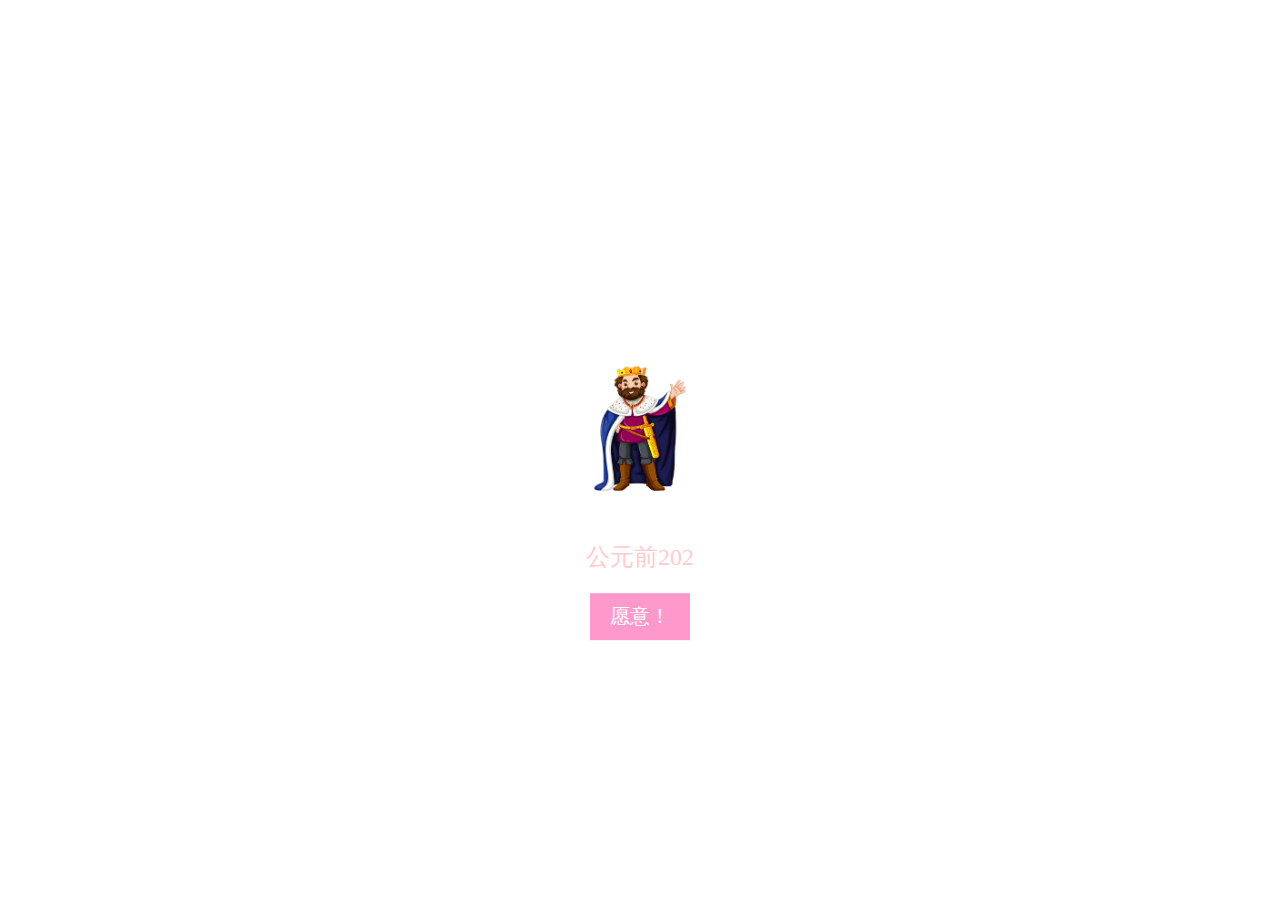
<file: index.html>
<!DOCTYPE html>
<html lang="en">

<head>
   <meta charset="UTF-8">
   <title>国王的赏赐</title>
   <link rel="stylesheet" type="text/css" href="index.css">
</head>

<body>

  </div>
  <!-- 欢迎信息容器 -->
  <div id="欢迎页">
            <img src="国王.png" alt="king">
            <div id="welcomeMessage" style="display: block;">
              公元前2025年
              <br>
              有一位国王正在寻找一位数学家
              <br>
              试图解开一道名为2048的难题
              <br>
              你愿意试试吗?
              <span aria-hidden="true"></span>
            </div>
            <button id="startButton" style="display: inline-block;">愿意！</button>
            </div>
              <!-- 输入姓名表单 -->
            <div id="nameFormContainer" style="display: none;">
            <div id="nameForm">
                <input type="text" id="nameInput" placeholder="要怎么称呼你呢…">
            </div>
            <button id="startGameButton">我准备好了！</button>
        </div>
      <!-- 游戏容器 -->
      <div id = "game" style="display: none;">
          <div id = "homepage">
          </div>
   <div class="top" id="top">
       <div class="title" id="title">国王的赏赐</div>
       <div class="score_newGame" id="score_newGame">
           <a class="newGame" id="newGame" href="javascript:game.initial()">重新挑战</a>
           <a class="back" id="back" href="javascript:game.goBack()">撤销</a>
            <a class="rules" id="rules" href="javascript:showRules()">规则</a>
           <span class="score">累计赏赐:</span>
           <span class="userScore" id="userScore">0</span>
       </div>
   </div>

   <div class="container_base" id="container_base">
       <div class="elem_0_0"></div>
       <div class="elem_0_1"></div>
       <div class="elem_0_2"></div>
       <div class="elem_0_3"></div>
       <div class="elem_1_0"></div>
       <div class="elem_1_1"></div>
       <div class="elem_1_2"></div>
       <div class="elem_1_3"></div>
       <div class="elem_2_0"></div>
       <div class="elem_2_1"></div>
       <div class="elem_2_2"></div>
       <div class="elem_2_3"></div>
       <div class="elem_3_0"></div>
       <div class="elem_3_1"></div>
       <div class="elem_3_2"></div>
       <div class="elem_3_3"></div>
   </div>

   <div class="container" id="container">
       <div class="elem_0_0" id="elem_0_0"></div>
       <div class="elem_0_1" id="elem_0_1"></div>
       <div class="elem_0_2" id="elem_0_2"></div>
       <div class="elem_0_3" id="elem_0_3"></div>
       <div class="elem_1_0" id="elem_1_0"></div>
       <div class="elem_1_1" id="elem_1_1"></div>
       <div class="elem_1_2" id="elem_1_2"></div>
       <div class="elem_1_3" id="elem_1_3"></div>
       <div class="elem_2_0" id="elem_2_0"></div>
       <div class="elem_2_1" id="elem_2_1"></div>
       <div class="elem_2_2" id="elem_2_2"></div>
       <div class="elem_2_3" id="elem_2_3"></div>
       <div class="elem_3_0" id="elem_3_0"></div>
       <div class="elem_3_1" id="elem_3_1"></div>
       <div class="elem_3_2" id="elem_3_2"></div>
       <div class="elem_3_3" id="elem_3_3"></div>
   </div>

   <div class="gameOverContainer" id="gameOverContainer">
       <br><br>
       <span class="gameOver">游戏结束,</span>
       <br><br>
       <span>您未能得到国王的赏赐！</span>
   </div>

   <div class="gameWinContainer" id="gameWinContainer">
       <br><br>
       <span class="gameWin">恭喜你,</span>
       <br><br>
       <span>得到了国王的赏赐!</span>
       </div>
       <div id="rulesContainer" style="display: none">
       <h2>游戏规则</h2>
       <p>这是一个名为2048的游戏，
         你可以通过键盘的“⬆️、⬇️、⬅️、➡️”键对全体数字统一进行“上、下、左、右”四种移动。
         每次移动会导致两个相同的数字相加，若最大值达到了2048，解题成功，则可以获得所有国王的赏赐；
         若所有格子满了，则无法进行移动，解题失败，也无法得到任何赏赐。</p>
       <button id="closeRules">关闭</button>
   </div>
   <script src="index.js"></script>
</body>

</html>
</file>
<file: index.css>
<style>
body {
  margin: 0;
  padding: 0;
  height: 100%;
  background-color: #c0825a;
  display: flex;
  justify-content: center;
  align-items: center;
  flex-direction: column;
}
#欢迎页 {
    position: absolute;
    top: 50%;
    left: 50%;
    transform: translate(-50%, -50%);
    padding: 20px;
    max-width: 600px;
    box-sizing: border-box;
    color: #C0825A;
    text-align: center;
    z-index: 10;
}

    img {
        margin-top: 100px;
        margin-bottom: 20px;
        width: 100px; /* 设置图片宽度为200像素 */
        height: auto; /* 根据宽度等比例缩放高度 */
        justify-content: center;
        align-items: center;
    }
    #welcomeMessage, #homepage-container {
        margin-top: 20px;
        margin-bottom: 20px;
        text-align: center;
        color: #FFCCCC;
        font-size: 24px;
        }
    #startButton {
        display: none; /* 隐藏按钮 */
        background-color: #FF99CC;
        color: white;
        border: none;
        padding: 10px 20px;
        font-size: 20px;
        cursor: pointer;
        justify-content: center;
        align-items: center;
         }

      #nameFormContainer {
             display: none;
             margin-top: 20px;
             justify-content: center;
             align-items: center;
             position: absolute;
             top: 50%;
             left: 50%;
             transform: translate(-50%, -50%);
             z-index: 10;
           }
      #nameForm {
             display: block;
         }

      #startGameButton {
          display: block;
          background-color: #FF99CC;
          color: white;
          border: none;
          padding: 10px 20px;
          font-size: 20px;
          cursor: pointer;
          justify-content: center;
          align-items: center;
           }

.title {
    display: inline-block;
    width: 200px;
    height: 100px;
    font-size: 40px;
    font-weight: 700;
    line-height: 100px;
    color: #776e65;
    position: absolute;
    top: 60px;
    left: 480px;
}

.score_newGame {
    width: 250px;
    height: 100px;
    position: absolute;
    top: 60px;
    left: 700px;
}

.newGame {
    display: block;
    width: 150px;
    height: 45px;
    font-size: 25px;
    text-decoration-line: none;
    text-align: center;
    line-height: 45px;
    background-color: #CAC0B4;
    border-radius: 5px;
    color: #faf8ef;
    position: absolute;
    top: 10px;
    left: 5px;
}

.back {
    display: block;
    width: 80px;
    height: 45px;
    font-size: 25px;
    text-decoration-line: none;
    text-align: center;
    line-height: 45px;
    background-color: #CAC0B4;
    border-radius: 5px;
    color: #faf8ef;
    position: absolute;
    top: 10px;
    left: 170px;
}
/*伪类选择器*/
a:hover {
    color: #CAC0B4;
    background-color: #faf8ef;
    transition: color 0.2s;
}

a:active {
    color: white;
    background-color: #faf8ef;
    transition: color 0.2s;
}

.score {
    font-size: 30px;
    color: #776e65;
    position: absolute;
    top: 55px;
    left: 25px;
}

.userScore {
    font-size: 30px;
    color: #776e65;
    position: absolute;
    top: 55px;
    left: 180px;
}

.container_base {
    display: block;
    position: absolute;
    top: 170px;
    left: 470px;
    bottom: 150px;
    background-color: rgba(185, 173, 161, 0.3);
    height: 495px;
    width: 495px;
    border-radius: 10px;
    z-index: -1;
}

.container {
    display: block;
    position: absolute;
    top: 170px;
    left: 470px;
    bottom: 150px;
    background-color: rgba(185, 173, 161, 0);
    height: 495px;
    width: 495px;
    border-radius: 10px;
}

.gameOverContainer {
    display: none;
    position: absolute;
    top: 170px;
    left: 470px;
    background-color: rgba(0, 0, 0, 0.4);
    color: black;
    height: 495px;
    width: 495px;
    border-radius: 10px;
    font-size: 30px;
    text-align: center;
     z-index: 10;
}

.gameWinContainer {
    display: none;
    position: absolute;
    top: 170px;
    left: 470px;
    background-color: rgba(0, 0, 0, 0.4);
    color: black;
    height: 495px;
    width: 495px;
    border-radius: 10px;
    font-size: 30px;
    text-align: center;
    z-index: 10;
}

.container_base div {
    border-radius: 15px;
    width: 110px;
    height: 110px;

    background-color: rgb(202, 192, 180);

    position: absolute;
    z-index: -1;
}

.container div {
    font-size: 45px;
    text-align: center;
    color: #ffffff;
    border-radius: 15px;
    width: 110px;
    height: 110px;

    background-color: rgba(red, green, blue, 0);

    line-height: 110px;
    position: absolute;

    /*平滑移动*/
    transition: top 0.15s, left 0.15s, background-color 0.15s, color 0.15s;
}


.elem_0_0 {
    top: 11px;
    left: 11px;
}

.elem_0_1 {
    top: 11px;
    left: 132px;
}

.elem_0_2 {
    top: 11px;
    left: 253px;
}

.elem_0_3 {
    top: 11px;
    left: 374px;
}

.elem_1_0 {
    top: 132px;
    left: 11px;
}

.elem_1_1 {
    top: 132px;
    left: 132px;
}

.elem_1_2 {
    top: 132px;
    left: 253px;
}

.elem_1_3 {
    top: 132px;
    left: 374px;
}

.elem_2_0 {
    top: 253px;
    left: 11px;
}

.elem_2_1 {
    top: 253px;
    left: 132px;
}

.elem_2_2 {
    top: 253px;
    left: 253px;
}

.elem_2_3 {
    top: 253px;
    left: 374px;
}

.elem_3_0 {
    top: 374px;
    left: 11px;
}

.elem_3_1 {
    top: 374px;
    left: 132px;
}

.elem_3_2 {
    top: 374px;
    left: 253px;
}

.elem_3_3 {
    top: 374px;
    left: 374px;
}

.n2 {
    background-color: #eee3da
}

.n4 {
    background-color: #efe0c8
}

.n8 {
    background-color: #f26179
}

.n16 {
    background-color: #f59563
}

.n32 {
    background-color: #ef7c2f
}

.n64 {
    background-color: #f65e36
}

.n128 {
    background-color: #edcf72
}

.n256 {
    background-color: #edcc61
}

.n512 {
    background-color: #9c0
}

.n1024 {
    background-color: #3365a5
}

.n2048 {
    background-color: #09c
}
.rules {
    display: block;
    width: 80px;
    height: 45px;
    font-size: 25px;
    text-decoration-line: none;
    text-align: center;
    line-height: 45px;
    background-color: #CAC0B4;
    border-radius: 5px;
    color: #faf8ef;
    position: absolute;
    top: 10px;
    left: 270px;
}
/* 规则容器样式 */
#rulesContainer {
    display: none;
    position: absolute;
    top: 50%;
    left: 50%;
    transform: translate(-50%, -50%);
    background-color: rgba(255, 255, 255, 0.9);
    padding: 20px;
    border-radius: 10px;
    text-align: center;
    z-index: 100;
}

#rulesContainer h2 {
    margin-top: 0;
    color: #776e65;
}
#rulesContainer p {
    font-size: 18px;
    line-height: 1.5;
    color: #776e65;
}
#closeRules {
    margin-top: 20px;
    padding: 10px 20px;
    background-color: #FF99CC;
    color: white;
    border: none;
    cursor: pointer;
    font-size: 18px;
    border-radius: 5px;
}
</style>
</file>
